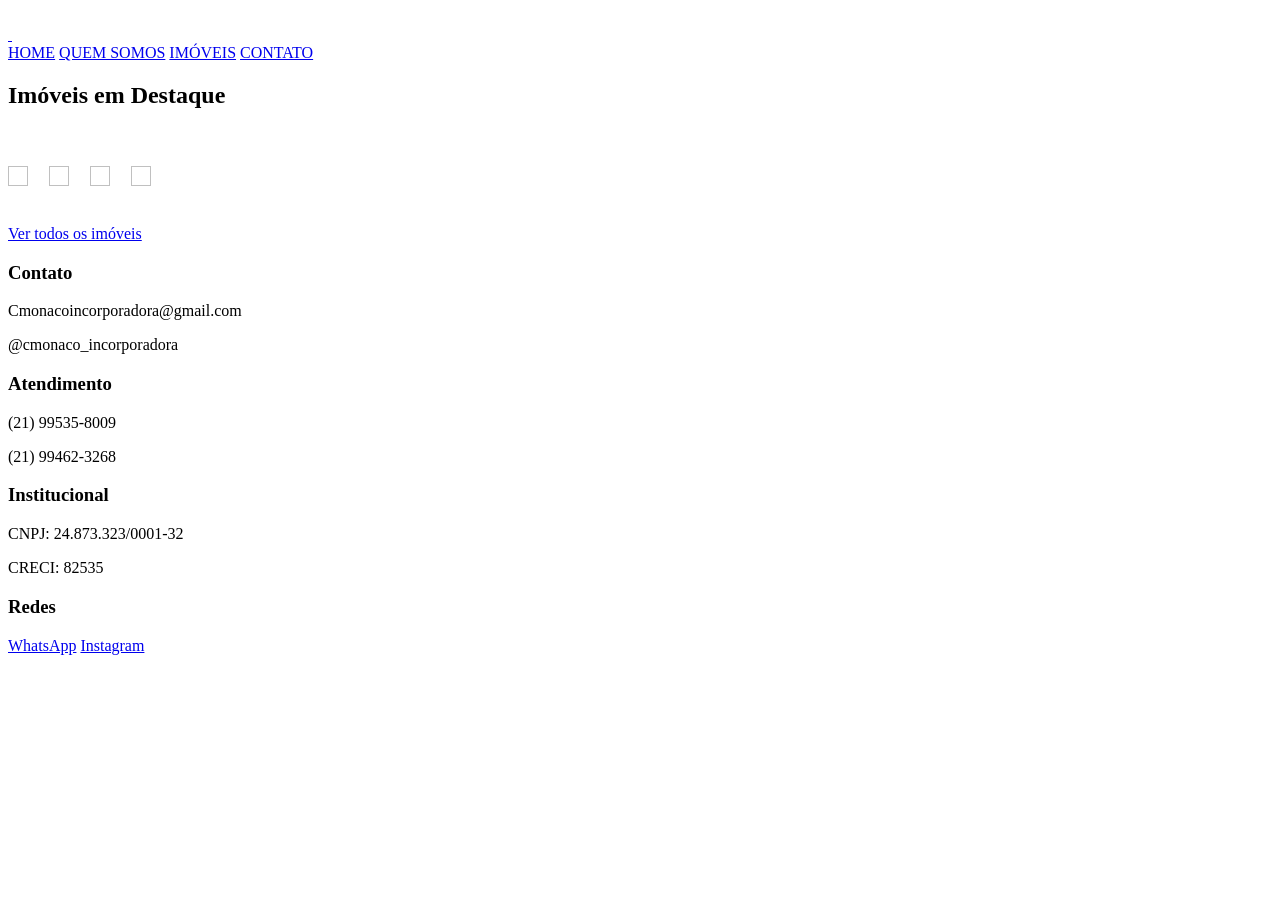
<file: src/main/resources/templates/index.html>
<!DOCTYPE html>
<html xmlns:th="http://www.thymeleaf.org">
<head>
    <meta charset="UTF-8">
    <meta name="viewport" content="width=device-width, initial-scale=1.0">
    <title>Home</title>

    <link rel="stylesheet" th:href="@{/css/style.css}">

    <!-- 🔥 FIX DOS ICONES DIRETO NO HTML -->
    <style>
        .info-icons img {
            width: 20px !important;
            height: 20px !important;
            max-width: 20px !important;
            max-height: 20px !important;
            object-fit: contain !important;
            display: inline-block !important;
        }

        .info-icons {
            display: flex !important;
            gap: 15px !important;
            align-items: center !important;
        }

        .info-icons div {
            display: flex !important;
            align-items: center !important;
            gap: 6px !important;
        }
    </style>

</head>

<body>

<header class="header-premium">

    <div class="header-top">
        <img th:src="@{/img/logo.png}" class="logo">

        <div class="social-header">
            <a href="https://wa.me/5521995358009" target="_blank">
                <img th:src="@{/img/whatsapp.png}">
            </a>

            <a href="https://instagram.com/cmonaco.incorporadora" target="_blank">
                <img th:src="@{/img/instagram.png}">
            </a>
        </div>
    </div>

    <nav class="navbar">
        <a href="/">HOME</a>
        <a href="/quem-somos">QUEM SOMOS</a>
        <a href="/menu">IMÓVEIS</a>
        <a href="/contato">CONTATO</a>
    </nav>

</header>

<section class="destaque">

    <h2 class="titulo">Imóveis em Destaque</h2>

    <div class="grid">

        <!-- PRINCIPAL -->
        <div class="principal"
             th:if="${novos != null and !novos.isEmpty()}"
             th:onclick="'window.location.href=\'/imovel/' + ${novos[0].id} + '\''">

            <img th:src="${(novos[0].imagens != null and !novos[0].imagens.isEmpty()) 
                           ? novos[0].imagens[0] 
                           : '/img/logo.png'}">

            <div class="overlay">
                <h3 th:text="${novos[0].titulo}"></h3>
                <p th:text="'R$ ' + ${#numbers.formatDecimal(novos[0].preco,1,'POINT',2,'COMMA')}"></p>

                <div class="info-icons">
                    <div>
                        <img th:src="@{/img/casa.png}">
                        <span th:text="${novos[0].quartos}"></span>
                    </div>

                    <div>
                        <img th:src="@{/img/banheiro.png}">
                        <span th:text="${novos[0].banheiros}"></span>
                    </div>

                    <div>
                        <img th:src="@{/img/garagem.png}">
                        <span th:text="${novos[0].vagas}"></span>
                    </div>

                    <div>
                        <img th:src="@{/img/area.png}">
                        <span th:text="${novos[0].area} + ' m²'"></span>
                    </div>
                </div>
            </div>

        </div>

        <!-- MINI -->
        <div class="lateral">

            <div class="mini"
                 th:each="i, stat : ${novos}"
                 th:if="${stat.index > 0 and stat.index < 3}"
                 th:onclick="'window.location.href=\'/imovel/' + ${i.id} + '\''">

                <img th:src="${(i.imagens != null and !i.imagens.isEmpty()) 
                               ? i.imagens[0] 
                               : '/img/logo.png'}">

                <div class="overlay">
                    <h4 th:text="${i.titulo}"></h4>
                </div>

            </div>

        </div>

    </div>

    <div class="btn-area">
        <a href="/menu" class="btn">Ver todos os imóveis</a>
    </div>

</section>

<footer class="footer">
    <div class="footer-container">

        <div class="footer-col">
            <h3>Contato</h3>
            <p>Cmonacoincorporadora@gmail.com</p>
            <p>@cmonaco_incorporadora</p>
        </div>

        <div class="footer-col">
            <h3>Atendimento</h3>
            <p>(21) 99535-8009</p>
            <p>(21) 99462-3268</p>
        </div>

        <div class="footer-col">
            <h3>Institucional</h3>
            <p>CNPJ: 24.873.323/0001-32</p>
            <p>CRECI: 82535</p>
        </div>

        <div class="footer-col social">
            <h3>Redes</h3>
            <a href="https://wa.me/5521995358009" target="_blank">WhatsApp</a>
            <a href="https://instagram.com/cmonaco.incorporadora" target="_blank">Instagram</a>
        </div>

    </div>
</footer>

</body>
</html>
</file>
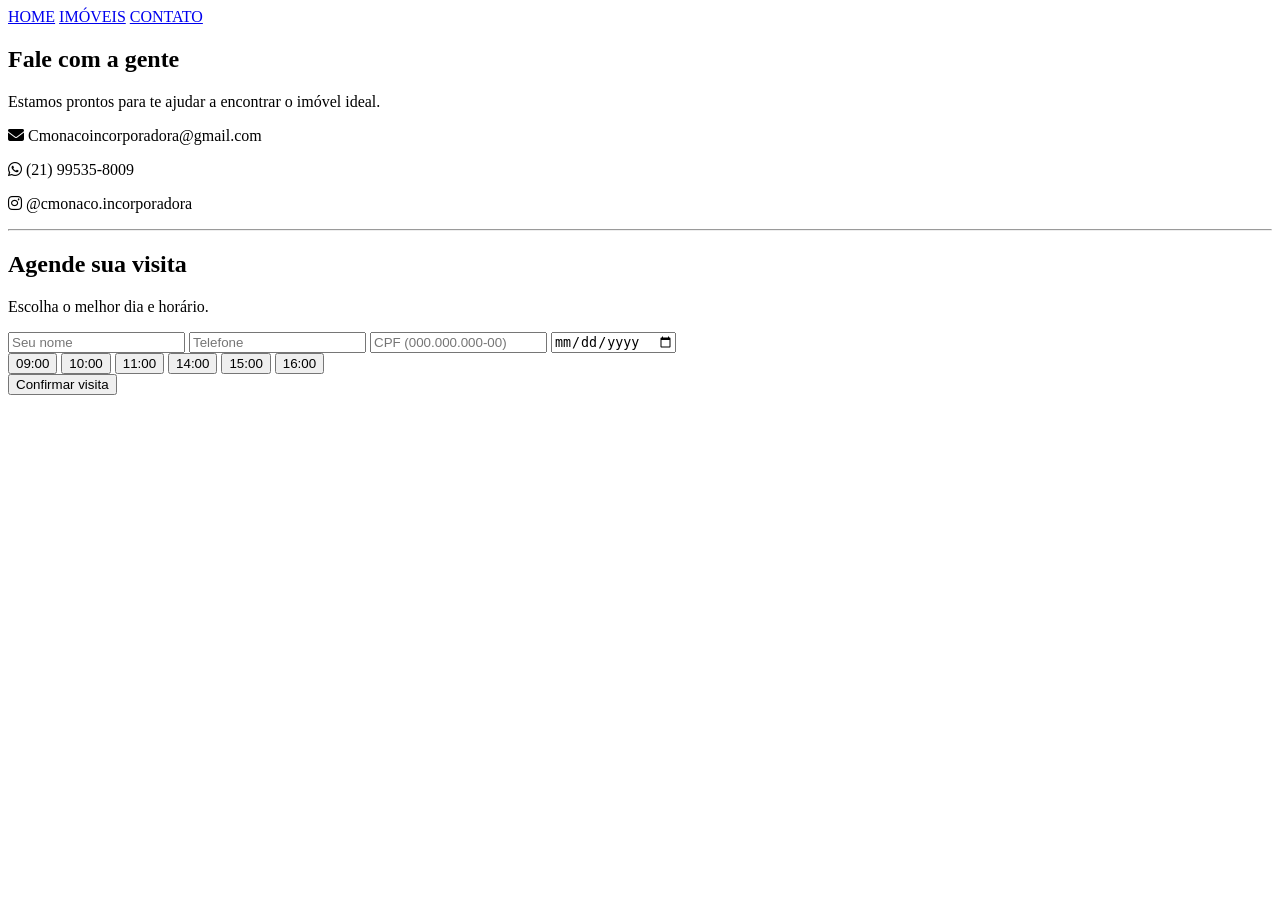
<file: src/main/resources/templates/contato.html>
<!DOCTYPE html>
<html xmlns:th="http://www.thymeleaf.org">
<head>
<meta charset="UTF-8">
<meta name="viewport" content="width=device-width, initial-scale=1.0">
<title>Contato</title>

<link rel="stylesheet" th:href="@{/css/style.css}">

<!-- ICONES -->
<link rel="stylesheet" href="https://cdnjs.cloudflare.com/ajax/libs/font-awesome/6.5.0/css/all.min.css">

</head>

<body>

<nav class="navbar">
    <a href="/">HOME</a>
    <a href="/menu">IMÓVEIS</a>
    <a href="/contato" class="ativo">CONTATO</a>
</nav>

<section class="contato-page">

    <!-- CONTATO -->
    <div class="contato-info">

        <h1>Fale com a gente</h1>
        <p>Estamos prontos para te ajudar a encontrar o imóvel ideal.</p>

        <p>
            <i class="fa-solid fa-envelope"></i>
            Cmonacoincorporadora@gmail.com
        </p>

        <p>
            <i class="fa-brands fa-whatsapp"></i>
            (21) 99535-8009
        </p>

        <p>
            <i class="fa-brands fa-instagram"></i>
            @cmonaco.incorporadora
        </p>

    </div>

    <hr class="divider">

    <!-- AGENDAMENTO -->
    <div class="agenda">

        <h2>Agende sua visita</h2>
        <p>Escolha o melhor dia e horário.</p>

        <form action="/agendar" method="post" class="form-agenda" onsubmit="return enviarWhats(event)">

            <input type="text" name="nome" placeholder="Seu nome" required>

            <input type="tel" name="telefone" placeholder="Telefone" required>

            <!-- CPF CORRIGIDO -->
            <input type="text" name="cpf" placeholder="CPF (000.000.000-00)" maxlength="14" required>

            <input type="date" name="data" required>

            <!-- HORÁRIOS -->
            <div class="horarios">

                <button type="button">09:00</button>
                <button type="button">10:00</button>
                <button type="button">11:00</button>

                <button type="button">14:00</button>
                <button type="button">15:00</button>
                <button type="button">16:00</button>

            </div>

            <input type="hidden" name="horario" id="horarioSelecionado">

            <button type="submit" class="btn-visita">
                Confirmar visita
            </button>

        </form>

    </div>

</section>

<script>

// selecionar horário
document.querySelectorAll('.horarios button').forEach(btn => {
    btn.addEventListener('click', () => {

        document.querySelectorAll('.horarios button')
            .forEach(b => b.classList.remove('ativo'));

        btn.classList.add('ativo');

        document.getElementById('horarioSelecionado').value = btn.innerText;
    });
});

// máscara CPF
document.querySelector('input[name="cpf"]').addEventListener('input', function(e) {

    let v = e.target.value.replace(/\D/g, '');

    v = v.replace(/(\d{3})(\d)/, '$1.$2');
    v = v.replace(/(\d{3})(\d)/, '$1.$2');
    v = v.replace(/(\d{3})(\d{1,2})$/, '$1-$2');

    e.target.value = v;
});

// enviar pro whatsapp
function enviarWhats(event) {

    let nome = document.querySelector('input[name="nome"]').value;
    let telefone = document.querySelector('input[name="telefone"]').value;
    let cpf = document.querySelector('input[name="cpf"]').value;
    let data = document.querySelector('input[name="data"]').value;
    let horario = document.getElementById("horarioSelecionado").value;

    if (!horario) {
        alert("Escolha um horário antes de continuar.");
        event.preventDefault();
        return false;
    }

    let msg = `Nova visita marcada:%0A
Nome: ${nome}%0A
Telefone: ${telefone}%0A
CPF: ${cpf}%0A
Data: ${data}%0A
Horário: ${horario}`;

    window.open(`https://wa.me/5521995358009?text=${msg}`, '_blank');

    return true;
}

</script>

</body>
</html>
</file>
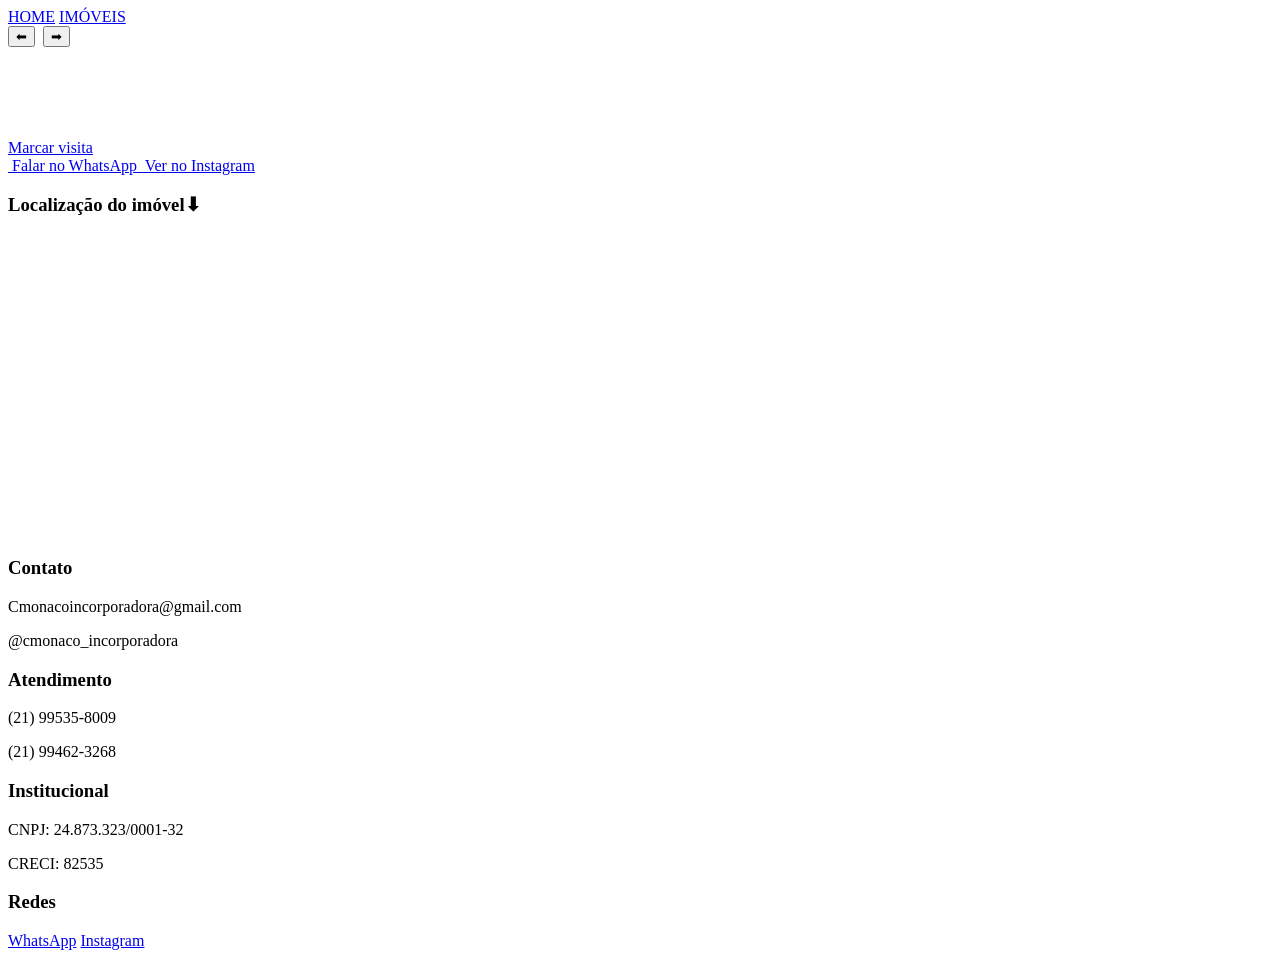
<file: src/main/resources/templates/imovel.html>
<!DOCTYPE html>
<html xmlns:th="http://www.thymeleaf.org">
<head>
    <meta name="viewport" content="width=device-width, initial-scale=1.0">
    <title>Imóvel</title>
    <link rel="stylesheet" th:href="@{/css/style.css}">
</head>
<body>

<nav class="navbar">
    <a href="/">HOME</a>
    <a href="/menu" class="ativo">IMÓVEIS</a>
</nav>

<section class="detalhe-container">

    <div class="galeria">
        <button onclick="voltar()">⬅</button>

        <img id="imgPrincipal"
             th:src="@{${imovel.imagens[0]}}">

        <button onclick="proxima()">➡</button>
    </div>

    <div class="info">

        <h1 th:text="${imovel.titulo}"></h1>

        <h2 th:text="'R$ ' + ${#numbers.formatDecimal(imovel.preco,1,'POINT',2,'COMMA')}"></h2>

        <p th:text="${imovel.endereco}"></p>

        <div class="detalhes">

            <div class="item">
                <img th:src="@{/img/casa.png}">
                <strong th:text="${imovel.quartos} + ' Quartos'"></strong>
            </div>

            <div class="item">
                <img th:src="@{/img/banheiro.png}">
                <strong th:text="${imovel.banheiros} + ' Banheiros'"></strong>
            </div>

            <div class="item">
                <img th:src="@{/img/garagem.png}">
                <strong th:text="${imovel.vagas} + ' Vagas'"></strong>
            </div>

            <div class="item">
                <img th:src="@{/img/area.png}">
                <strong th:text="${imovel.area} + ' m²'"></strong>
            </div>

        </div>

        <!-- ✅ BOTÃO CORRIGIDO -->
        <a href="/contato" class="btn-visita" onclick="event.stopPropagation()">
            Marcar visita
        </a>

        <!-- CONTATO -->
        <div class="contato">

            <a href="https://wa.me/5521995358009" target="_blank" class="btn whatsapp">
                <img th:src="@{/img/whatsapp.png}">
                Falar no WhatsApp
            </a>

            <a href="https://instagram.com/cmonaco.incorporadora" target="_blank" class="btn instagram">
                <img th:src="@{/img/instagram.png}">
                Ver no Instagram
            </a>

        </div>

    </div>

</section>

<h3 class="titulo-mapa">Localização do imóvel⬇</h3>

<div class="mapa">
    <iframe
        width="100%"
        height="300"
        style="border:0"
        th:src="'https://www.google.com/maps?q=' + ${imovel.latitude} + ',' + ${imovel.longitude} + '&output=embed'">
    </iframe>
</div>

<footer class="footer">
    <div class="footer-container">

        <div class="footer-col">
            <h3>Contato</h3>
            <p>Cmonacoincorporadora@gmail.com</p>
            <p>@cmonaco_incorporadora</p>
        </div>

        <div class="footer-col">
            <h3>Atendimento</h3>
            <p>(21) 99535-8009</p>
            <p>(21) 99462-3268</p>
        </div>

        <div class="footer-col">
            <h3>Institucional</h3>
            <p>CNPJ: 24.873.323/0001-32</p>
            <p>CRECI: 82535</p>
        </div>

        <div class="footer-col social">
            <h3>Redes</h3>
            <a href="https://wa.me/5521995358009" target="_blank">WhatsApp</a>
            <a href="https://instagram.com/cmonaco.incorporadora" target="_blank">Instagram</a>
        </div>

    </div>
</footer>

<script th:inline="javascript">
let imagens = /*[[${imovel.imagens}]]*/ [];
let index = 0;

function atualizar() {
    document.getElementById("imgPrincipal").src = imagens[index];
}

function proxima() {
    index = (index + 1) % imagens.length;
    atualizar();
}

function voltar() {
    index = (index - 1 + imagens.length) % imagens.length;
    atualizar();
}
</script>

</body>
</html>
</file>
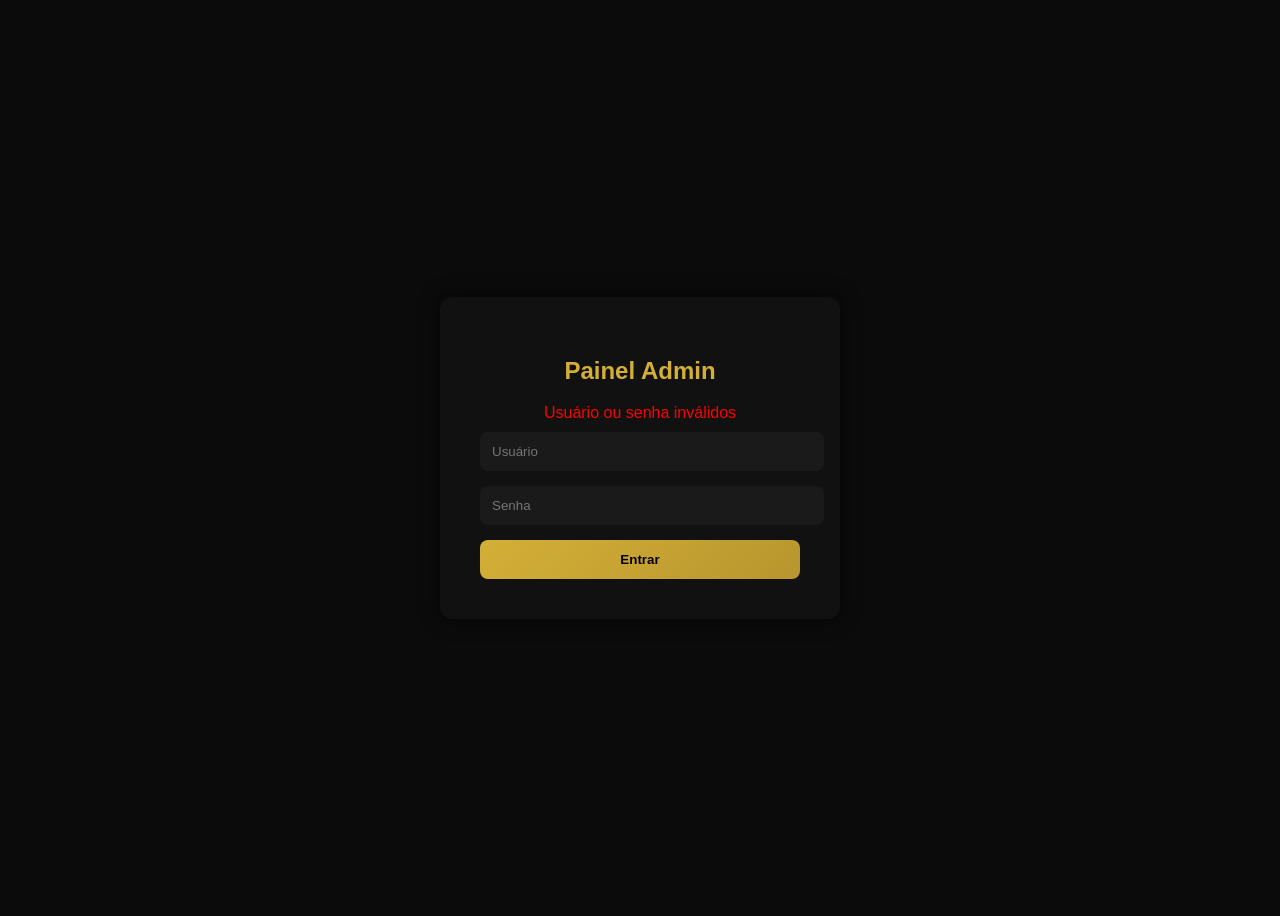
<file: src/main/resources/templates/login.html>
<!DOCTYPE html>
<html xmlns:th="http://www.thymeleaf.org">
<head>
<meta charset="UTF-8">
<meta name="viewport" content="width=device-width, initial-scale=1.0">
<title>Login</title>

<style>
body {
    background: #0b0b0b;
    display: flex;
    justify-content: center;
    align-items: center;
    height: 100vh;
    font-family: Arial;
}

.box {
    background: #111;
    padding: 40px;
    border-radius: 12px;
    width: 320px;
    text-align: center;
    box-shadow: 0 0 20px rgba(0,0,0,0.6);
}

input {
    width: 100%;
    padding: 12px;
    margin-bottom: 15px;
    border: none;
    border-radius: 8px;
    background: #1a1a1a;
    color: #fff;
}

button {
    width: 100%;
    padding: 12px;
    border: none;
    border-radius: 8px;
    background: linear-gradient(135deg,#d4af37,#b8962e);
    color: #000;
    cursor: pointer;
    font-weight: bold;
}

button:hover {
    opacity: 0.9;
}

.erro {
    color: red;
    margin-bottom: 10px;
}
</style>

</head>
<body>

<div class="box">

    <h2 style="color:#d4af37;">Painel Admin</h2>

    <!-- 🔥 mensagem de erro -->
    <div th:if="${param.erro}" class="erro">
        Usuário ou senha inválidos
    </div>

    <form action="/login" method="post">

        <!-- 🔥 NOMES CORRETOS -->
        <input type="text" name="usuario" placeholder="Usuário" required>

        <input type="password" name="senha" placeholder="Senha" required>

        <button type="submit">Entrar</button>

    </form>

</div>

</body>
</html>
</file>
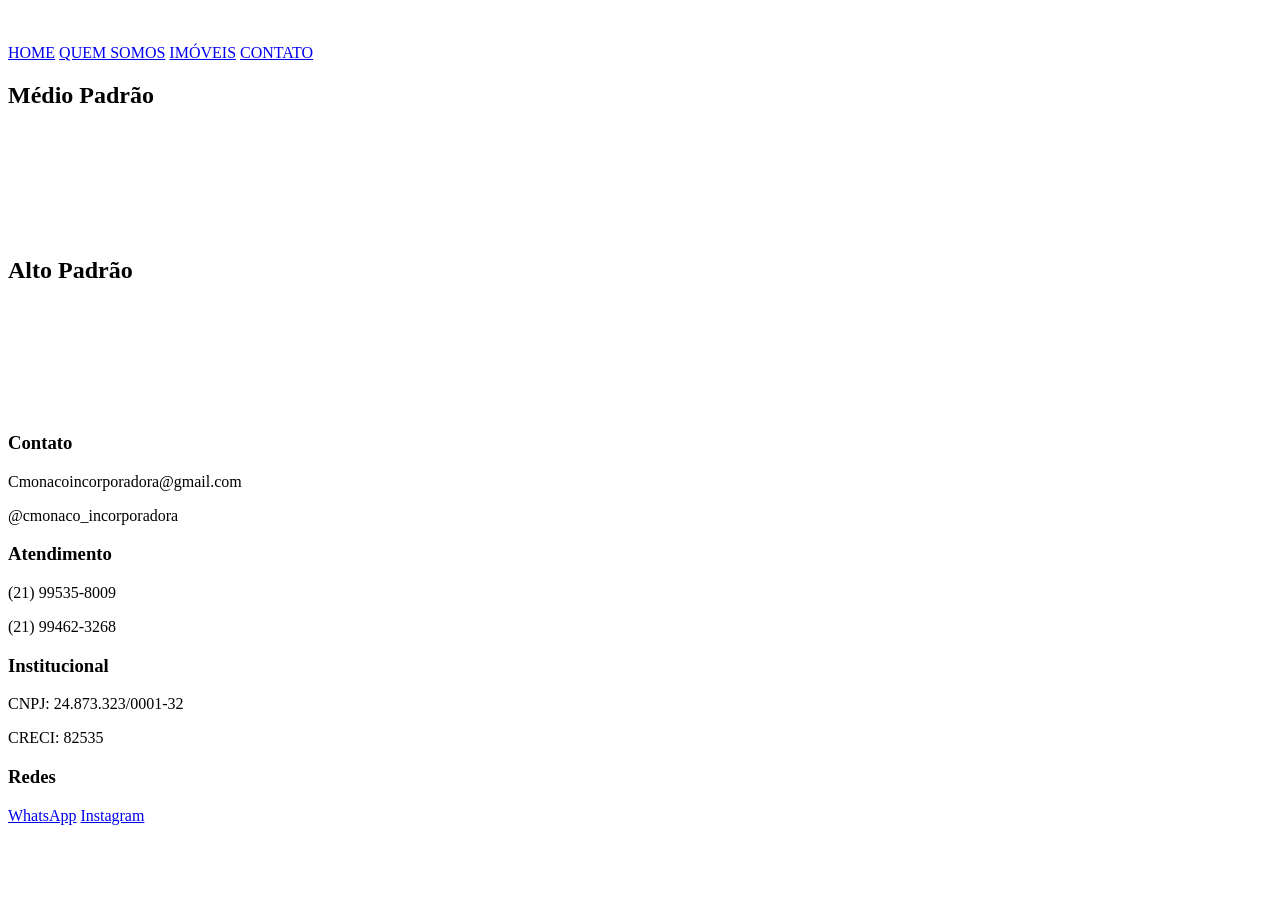
<file: src/main/resources/templates/menu.html>
<!DOCTYPE html>
<html xmlns:th="http://www.thymeleaf.org">
<head>
    <meta charset="UTF-8">
    <meta name="viewport" content="width=device-width, initial-scale=1.0">
    <title>Imóveis</title>

    <!-- CSS -->
    <link rel="stylesheet" th:href="@{/css/style.css}">
</head>

<body>

<header class="header-premium">

    <div class="animated-bg">
        <div class="wave wave1"></div>
        <div class="wave wave2"></div>
        <div class="wave wave3"></div>
        <div class="glow"></div>
    </div>

    <div class="header-top">
        <img th:src="@{/img/logo.png}" class="logo">

        <div class="social-header">
            <img th:src="@{/img/whatsapp.png}">
            <img th:src="@{/img/instagram.png}">
        </div>
    </div>

    <nav class="navbar">
        <a href="/" class="ativo">HOME</a>
        <a href="/quem-somos">QUEM SOMOS</a>
        <a href="/menu">IMÓVEIS</a>
        <a href="/contato">CONTATO</a>
    </nav>

</header>

<!-- MÉDIO -->
<section class="catalogo">

    <h2 class="titulo">Médio Padrão</h2>

    <div class="grid">

        <div class="card"
             th:each="i : ${medio}"
             th:onclick="'window.location.href=\'/imovel/' + ${i.id} + '\''">

            <div class="img-box">

                <img th:if="${i.imagens != null and !i.imagens.isEmpty()}"
                     th:src="@{${i.imagens[0]}}">

                <!-- BADGE -->
                <span class="badge"
                      th:classappend="${i.tipo == 'Aluguel'} ? ' aluguel' : ' venda'"
                      th:text="${i.tipo}">
                </span>

            </div>

            <div class="conteudo">

                <h3 th:text="${i.titulo}"></h3>

                <p class="preco"
                   th:text="'R$ ' + ${#numbers.formatDecimal(i.preco,1,'POINT',2,'COMMA')}"></p>

                <div class="infos">

                    <div class="info-item">
                        <img th:src="@{/img/casa.png}">
                        <span th:text="${i.quartos}"></span>
                    </div>

                    <div class="info-item">
                        <img th:src="@{/img/banheiro.png}">
                        <span th:text="${i.banheiros}"></span>
                    </div>

                    <div class="info-item">
                        <img th:src="@{/img/garagem.png}">
                        <span th:text="${i.vagas}"></span>
                    </div>

                    <!-- ÁREA CORRIGIDA -->
                    <div class="info-item">
                        <img th:src="@{/img/area.png}">
                        <span th:text="${i.area} + ' m²'"></span>
                    </div>

                </div>

            </div>

        </div>

    </div>

</section>

<!-- ALTO -->
<section class="catalogo">

    <h2 class="titulo">Alto Padrão</h2>

    <div class="grid">

        <div class="card"
             th:each="i : ${alto}"
             th:onclick="'window.location.href=\'/imovel/' + ${i.id} + '\''">

            <div class="img-box">

                <img th:if="${i.imagens != null and !i.imagens.isEmpty()}"
                     th:src="@{${i.imagens[0]}}">

                <span class="badge"
                      th:classappend="${i.tipo == 'Aluguel'} ? ' aluguel' : ' venda'"
                      th:text="${i.tipo}">
                </span>

            </div>

            <div class="conteudo">

                <h3 th:text="${i.titulo}"></h3>

                <p class="preco"
                   th:text="'R$ ' + ${#numbers.formatDecimal(i.preco,1,'POINT',2,'COMMA')}"></p>

                <div class="infos">

                    <div class="info-item">
                        <img th:src="@{/img/casa.png}">
                        <span th:text="${i.quartos}"></span>
                    </div>

                    <div class="info-item">
                        <img th:src="@{/img/banheiro.png}">
                        <span th:text="${i.banheiros}"></span>
                    </div>

                    <div class="info-item">
                        <img th:src="@{/img/garagem.png}">
                        <span th:text="${i.vagas}"></span>
                    </div>

                    <div class="info-item">
                        <img th:src="@{/img/area.png}">
                        <span th:text="${i.area} + ' m²'"></span>
                    </div>

                </div>

            </div>

        </div>

    </div>

</section>

<footer class="footer">
    <div class="footer-container">

        <div class="footer-col">
            <h3>Contato</h3>
            <p>Cmonacoincorporadora@gmail.com</p>
            <p>@cmonaco_incorporadora</p>
        </div>

        <div class="footer-col">
            <h3>Atendimento</h3>
            <p>(21) 99535-8009</p>
            <p>(21) 99462-3268</p>
        </div>

        <div class="footer-col">
            <h3>Institucional</h3>
            <p>CNPJ: 24.873.323/0001-32</p>
            <p>CRECI: 82535</p>
        </div>

        <div class="footer-col social">
            <h3>Redes</h3>
            <a href="#">WhatsApp</a>
            <a href="#">Instagram</a>
        </div>

    </div>
</footer>

</body>
</html>
</file>
